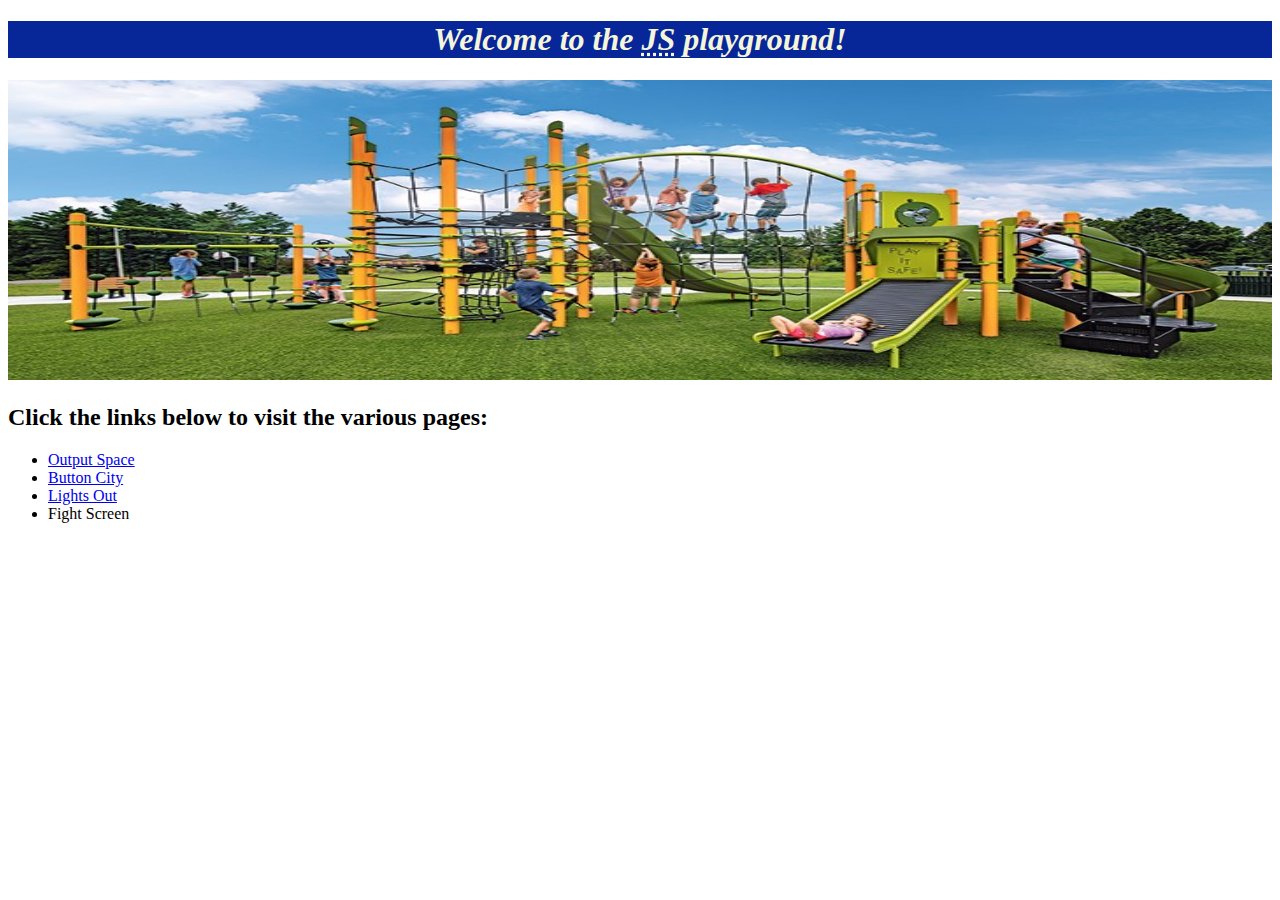
<file: index.html>
<!DOCTYPE html>
<head>
    <title>Javascript Playground</title>
    <link rel="icon" type="image/png" href="textures/favicon.png">
    <link rel="stylesheet" type="text/css" href="main_style.css">
</head>
<body>
    <h1>Welcome to the <abbr title="Javascript">JS</abbr> playground!</h1>
    <img class="head" src="textures/wide_playground.jpg" 
    alt="A place where code is a plaything">
    <h2>Click the links below to visit the various pages:</h2>
    <ul>
        <li><a target="_blank" href="output_space.html">Output Space</a></li>
        <li><a target="_blank" href="button_city.html">Button City</a></li>
        <li><a target="_balnk" href="lights_out.html">Lights Out</a></li>
        <li><a target="_blank" href="fight_screen.html"></a>Fight Screen</li>
    </ul>
</body>
</file>
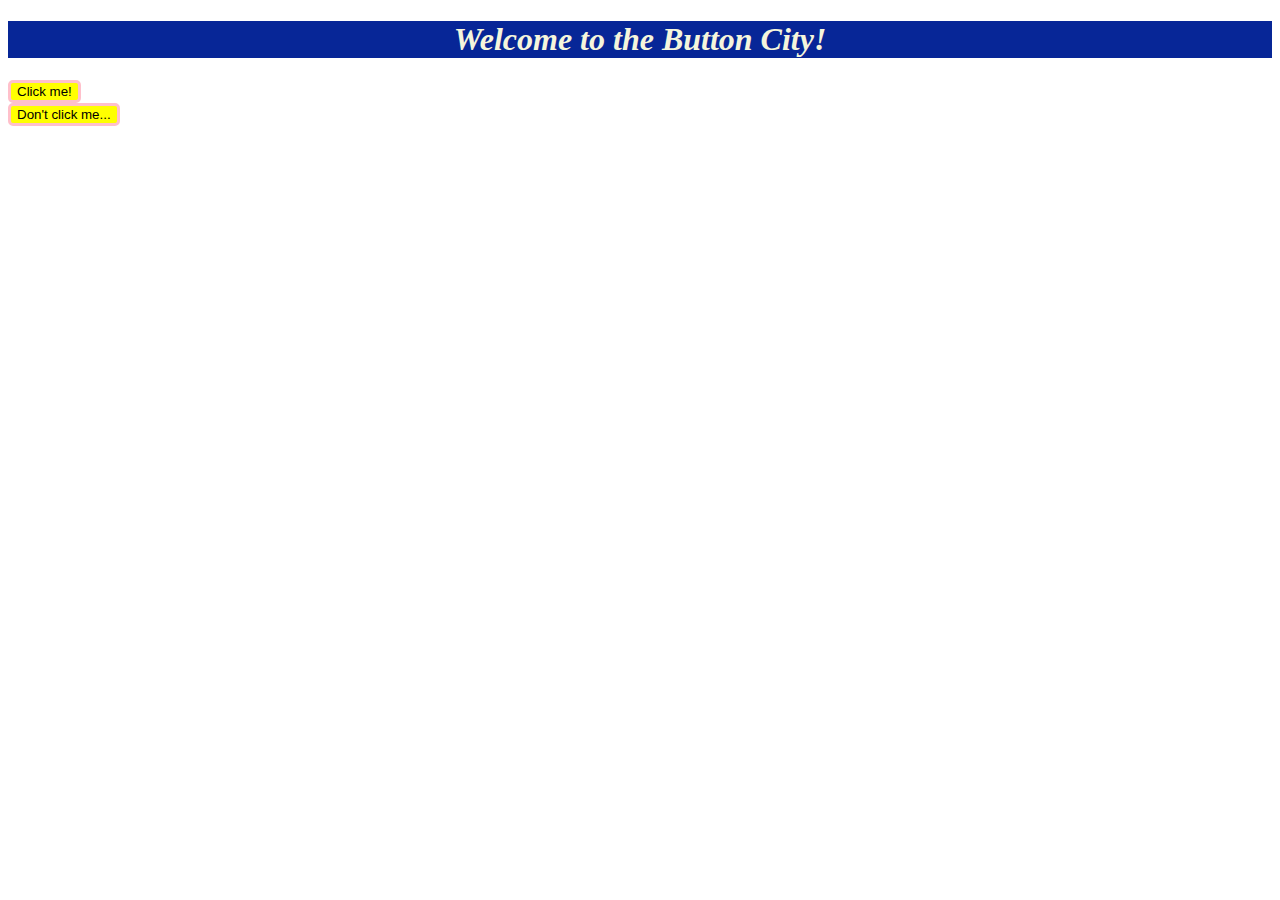
<file: button_city.html>
<!DOCTYPE html>
<head>
    <title>Javascript Playground</title>
    <link rel="icon" type="image/png" href="textures/favicon.png">
    <link rel="stylesheet" type="text/css" href="main_style.css">
    <link rel="stylesheet" type="text/css" href="button_style.css">
    <script src="button_city.js"></script>
</head>
<body>
    <h1>Welcome to the Button City!</h1>
    <button type="button" onclick="btn1()">Click me!</button>
    <br>
    <button type="button" id="disabled">Don't click me...</button>
</body>
</file>
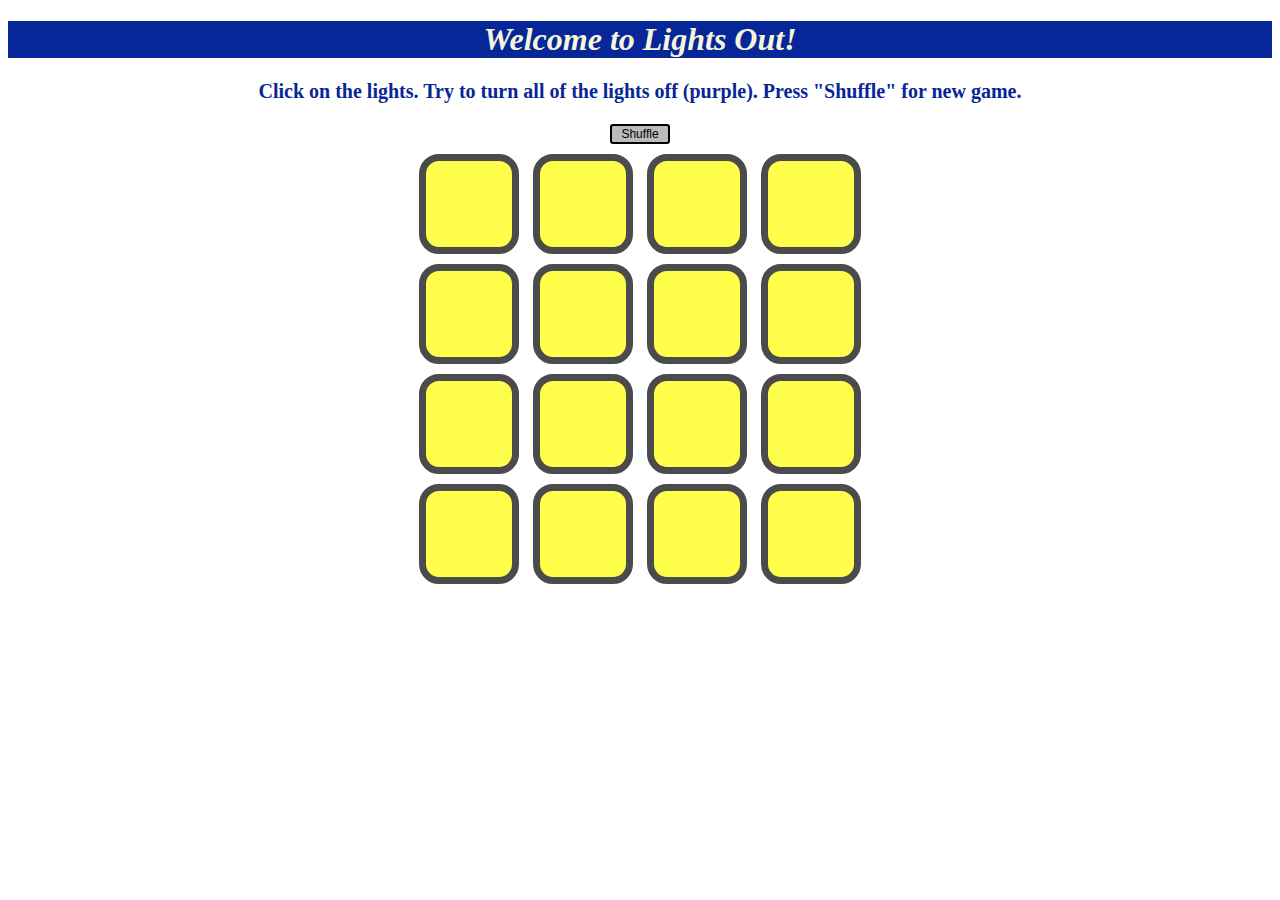
<file: lights_out.html>
<!DOCTYPE html>
<head>
    <title>Javascript Playground</title>
    <link rel="icon" type="image/png" href="textures/favicon.png">
    <link rel="stylesheet" type="text/css" href="main_style.css">
    <link rel="stylesheet" type="text/css" href="lights_out.css">
    <script src="lights_out.js"></script>
</head>
<body>
    <h1>Welcome to Lights Out!</h1>
    <h2>Click on the lights. Try to turn all of the lights off (purple). Press "Shuffle" for new game.</h2>
    <div>
        <button class="unbound" type="button" onclick="shuffle2()">Shuffle</button>
    </div>
    <!-- id is placement, class is on or off -->
    <div>
        <button id="00" class="on" type="button" onclick="flipp00()"></button>
        <button id="01" class="on" type="button" onclick="flipp01()"></button>
        <button id="02" class="on" type="button" onclick="flipp02()"></button>
        <button id="03" class="on" type="button" onclick="flipp03()"></button>
        <br>
        <button id="10" class="on" type="button" onclick="flipp10()"></button>
        <button id="11" class="on" type="button" onclick="flipp11()"></button>
        <button id="12" class="on" type="button" onclick="flipp12()"></button>
        <button id="13" class="on" type="button" onclick="flipp13()"></button>
        <br>
        <button id="20" class="on" type="button" onclick="flipp20()"></button>
        <button id="21" class="on" type="button" onclick="flipp21()"></button>
        <button id="22" class="on" type="button" onclick="flipp22()"></button>
        <button id="23" class="on" type="button" onclick="flipp23()"></button>
        <br>
        <button id="30" class="on" type="button" onclick="flipp30()"></button>
        <button id="31" class="on" type="button" onclick="flipp31()"></button>
        <button id="32" class="on" type="button" onclick="flipp32()"></button>
        <button id="33" class="on" type="button" onclick="flipp33()"></button>
    </div>
    <p id="sr"></p>
</body>
</file>
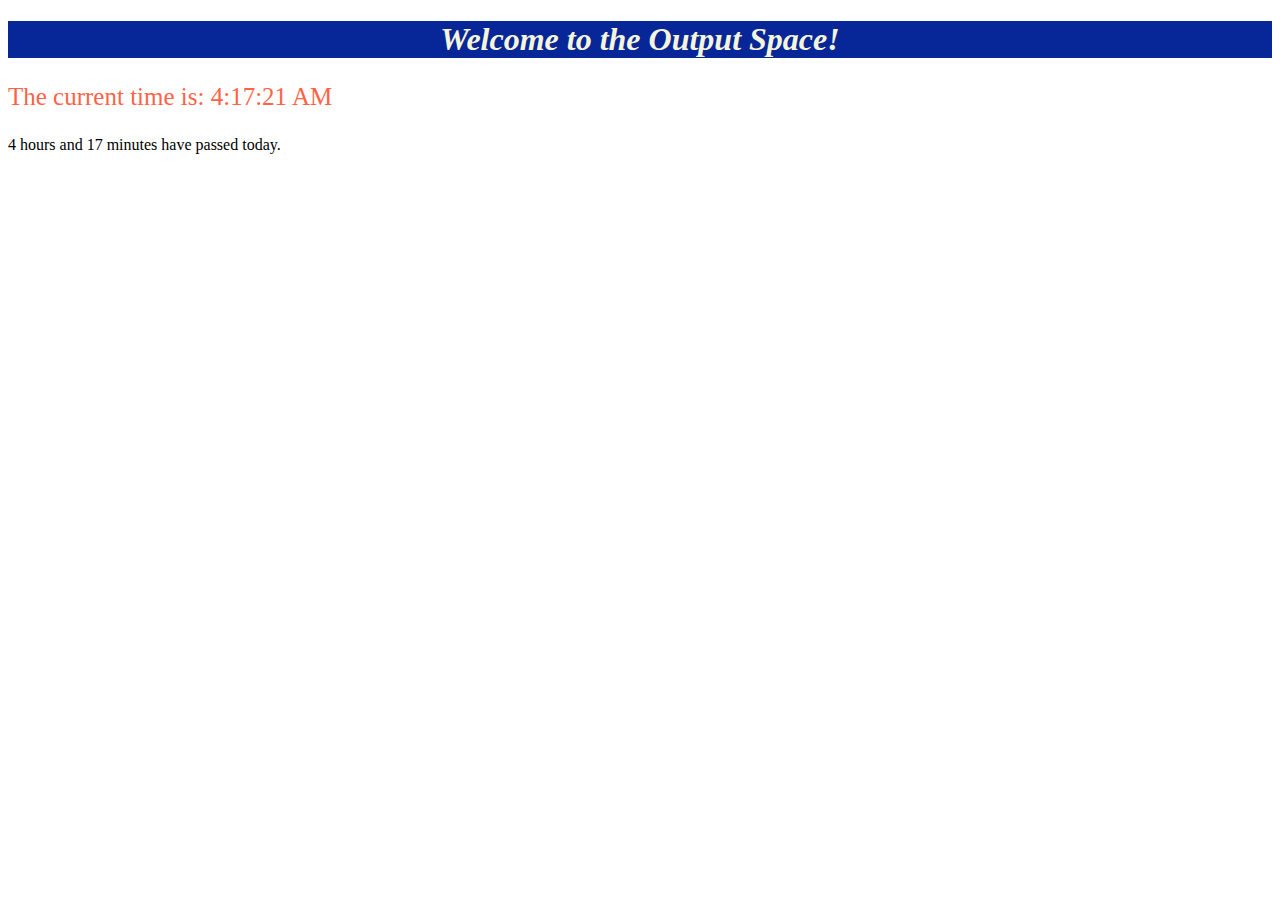
<file: output_space.html>
<!DOCTYPE html>
<head>
    <title>Javascript Playground</title>
    <link rel="icon" type="image/png" href="textures/favicon.png">
    <link rel="stylesheet" type="text/css" href="main_style.css">
</head>
<body>
    <h1>Welcome to the Output Space!</h1>
    <p id="time"></p>
    <p id="hasbeen"></p>
    <script src="time_catcher.js"></script>
</body>
</file>
<file: main_style.css>
h1{
    background-color: #072697;
    color: beige;
    text-align: center;
    font-style: oblique;
}
img.head{
    width: 100%;
    height: 300px;
}
a:hover{
    color: hotpink;
}
#time{
    color: tomato;
    font-size: 25px;
}
</file>
<file: button_style.css>
button{
    border: 3px solid pink;
    background-color: yellow;
    border-radius: 5px;
}
button:hover{
    background-color: pink
}
button.disabled{
    cursor: not-allowed;
}
</file>
<file: lights_out.css>
h2{
    font-size: 20px;
    text-align: center;
    color: #072697;
}
div{
    text-align: center;
}
button{
    border: 7px solid black;
    font-size: 40px;
    border-radius: 20px;
    width: 100px;
    height: 100px;
    text-align: center;
    opacity: 0.7;
    transition-duration: 0.7s;
    margin: 5px;
}
button:hover{
    opacity: 1;
}
button.on{
    background-color: yellow;
}
button.off{
    background-color: purple;
}
button.unbound{
    border: 2px solid black;
    font-size: 12px;
    text-align: center;
    border-radius: 3px;
    width: 60px;
    height: 20px;
    background-color: #BBBBBB;
    color: black;
    align-self: center;
    opacity: 1;
}
</file>
